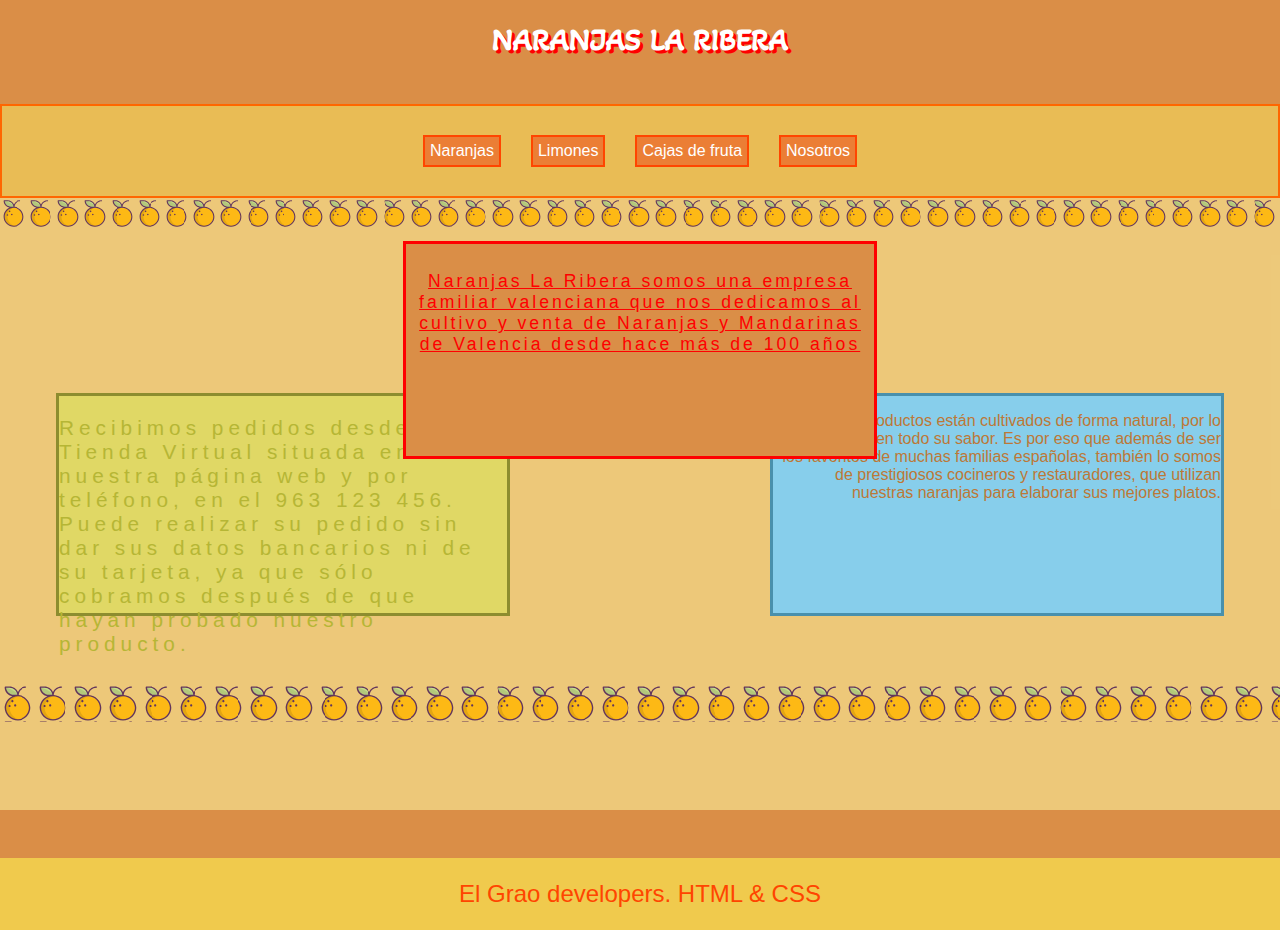
<file: index.html>
<!DOCTYPE html>
<html lang="es">
<head>
    <meta charset="UTF-8">
    <meta http-equiv="X-UA-Compatible" content="IE=edge">
    <meta name="viewport" content="width=device-width, initial-scale=1.0">
    <title>Naranjas la ribera</title>
    <link rel="stylesheet" href="style.css">
    <link rel="preconnect" href="https://fonts.gstatic.com">
    <link href="https://fonts.googleapis.com/css2?family=Akaya+Kanadaka&display=swap" rel="stylesheet">
</head>
<body>
    <header>
            <a href="index.html"><h1>NARANJAS LA RIBERA</h1></a>
    </header>
    <nav>
        <a href="#">Naranjas</a>
        <a href="#">Limones</a>
        <a href="#">Cajas de fruta</a>
        <a href="nosotros.html">Nosotros</a>
     </nav>
     <main>
         <div class="nar"></div>
        <section class="sec-3">
            <p>Naranjas La Ribera somos una empresa familiar valenciana que nos dedicamos al cultivo y venta de Naranjas y Mandarinas <span> de Valencia desde hace más de 100 años </span></p></section>
        <section class="sec-1">
            <p>Recibimos pedidos desde la Tienda Virtual situada en nuestra página web y por teléfono, en el 963 123 456. Puede realizar su pedido sin dar sus datos bancarios ni de su tarjeta, ya que sólo cobramos después de que hayan probado nuestro producto.</p>
        </section>
        <section class="sec-2">
            <p>Nuestros productos están cultivados de forma natural, por lo que mantienen todo su sabor. Es por eso que además de ser los favoritos de muchas familias españolas, también lo somos de prestigiosos cocineros y restauradores, que utilizan nuestras naranjas para elaborar sus mejores platos.
            </p>
        </section>
        <div class="nar nar-2"></div>
     </main>
     <footer>
         <p>El Grao developers. HTML & CSS</p>
     </footer>
</body>
</html>
</file>
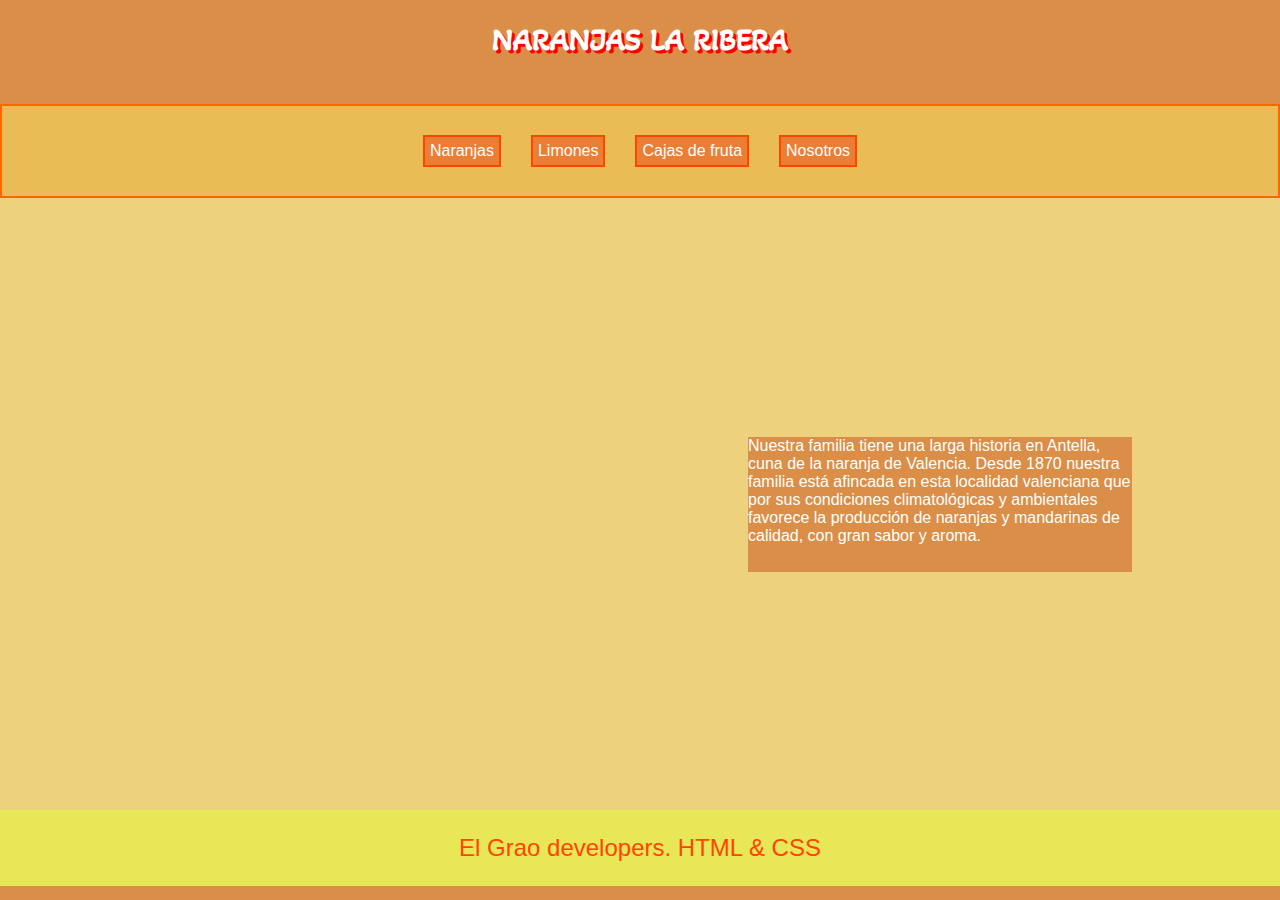
<file: nosotros.html>
<!DOCTYPE html>
<html lang="es">
<head>
    <meta charset="UTF-8">
    <meta http-equiv="X-UA-Compatible" content="IE=edge">
    <meta name="viewport" content="width=device-width, initial-scale=1.0">
    <title>Nosotros</title>
    <link rel="stylesheet" href="style.css">
    <link rel="preconnect" href="https://fonts.gstatic.com">
    <link href="https://fonts.googleapis.com/css2?family=Akaya+Kanadaka&display=swap" rel="stylesheet">
</head>
<body>
    <header>
            <a href="index.html"><h1>NARANJAS LA RIBERA</h1></a>
    </header>
    <nav clas>
        <a href="#">Naranjas</a>
        <a href="#">Limones</a>
        <a href="#">Cajas de fruta</a>
        <a href="nosotros.html">Nosotros</a>
     </nav>
     <main class="nosotros-main">
        <iframe src="https://www.google.com/maps/embed?pb=!1m18!1m12!1m3!1d6194.278085339387!2d-0.5959928234642294!3d39.08053051817134!2m3!1f0!2f0!3f0!3m2!1i1024!2i768!4f13.1!3m3!1m2!1s0xd61a74551bca421%3A0xfbd26b6289fbdafa!2s46266%20Antella%2C%20Valencia!5e0!3m2!1ses!2ses!4v1614946529434!5m2!1ses!2ses" width="600" height="450" style="border:0;" allowfullscreen="" loading="lazy"></iframe>
        <p class="nosotros">Nuestra familia tiene una larga historia en Antella, cuna de la naranja de Valencia. Desde 1870 nuestra familia está afincada en esta localidad valenciana que por sus condiciones climatológicas y ambientales favorece la producción de naranjas y mandarinas de calidad, con gran sabor y aroma.</p>
    </main>
     <footer class="nosotros-footer">
         <p>El Grao developers. HTML & CSS</p>
     </footer>
</body>
</html>
</file>
<file: style.css>
/* *
{
    outline: 2px solid red;
} */

body
{
    margin: 0;
    padding: 0;
    background-color: rgb(218, 142, 71);
    font-family: sans-serif;
}

h1
{
    font-family: 'Akaya Kanadaka', cursive;
    display: flex;
    justify-content: center;
    color: white;
    text-shadow: 3px 3px red;
    margin-bottom: 5vh;
}

nav
{
    border: 2px solid rgb(255, 102, 0);
    background-color: rgba(235, 196, 88, 0.863);
    color: white;
    display: flex;
    justify-content: center;
    align-items: center;
    gap: 30px;
    height: 10vh;
}

a{
    text-decoration: none;
}

nav > a
{
    border: 2px solid orangered;
    background-color: rgb(235, 126, 53);
    text-decoration: none;
    text-align: center;
    color: white;
    padding: 5px;
}

nav > a:hover
{
    background-color: rgb(255, 38, 0);
}

main
{
    position: relative;
    margin: 0 auto;
    height: 68vh;
    background-color: rgba(240, 210, 130, 0.863);
    display: flex;
    justify-content: center;
    align-items: center;
    gap: 260px;
}

.nar
{
    position: absolute;
    top: 0.1em;
    width: 100%;
    height: 1.7em;
    background-image: url("img/naranja2.svg");
    background-repeat: repeat;
}

.nar-2
{
    position: absolute;
    height: 2.2em;
    top: 30.5em;
}

.sec-1
{
    background-color: rgb(224, 216, 101);
    border: 3px solid rgb(141, 141, 47);
    color: rgb(182, 182, 53);
    font-size: 1.3em;
    width: 35vw;
    height: 17vw;
    letter-spacing: 5px;
}

.sec-1:hover
{
    z-index: 100;
}

.sec-2
{
    background-color: skyblue;
    border: 3px solid rgb(73, 144, 172);
    color: rgb(189, 120, 55);
    width: 35vw;
    height: 17vw;
    text-align: right;
}

.sec-2:hover
{
    z-index: 100;
}

.sec-3
{
    position: absolute;
    border: 3px solid red;
    top: 2.4em;
    color: red;
    text-decoration: underline;
    background-color: rgb(218, 142, 71);
    width: 35vw;
    height: 15vw;
    font-size: 1.1em;
    text-align: center;
    letter-spacing: 3px;
    padding: 10px;
}

span
{
    text-decoration: none;
}
.sec-3:hover
{
    z-index: 100;
}

footer
{
    position: relative;
    top: 2em;
    color: orangered;
    font-size: 1.5rem;
    background-color: rgb(240, 202, 77);
    display: flex;
    align-items: center;
    justify-content: center;
    padding: 0%;
    height: 8vh;
}

.nosotros
{
    background-color: rgb(218, 142, 71);
    color: white;
    height: 15vh;
    width: 30vw;
}

.nosotros-main
{
    gap: 0;
    background-color: rgba(240, 220, 134, 0.863);
}

.nosotros-footer
{
    position: relative;
    background-color: rgb(231, 231, 88);
    top: 0;
    height: 100%;
}

.nosotros-nav
{
    background-color: rgb(238, 238, 135);
}
</file>
